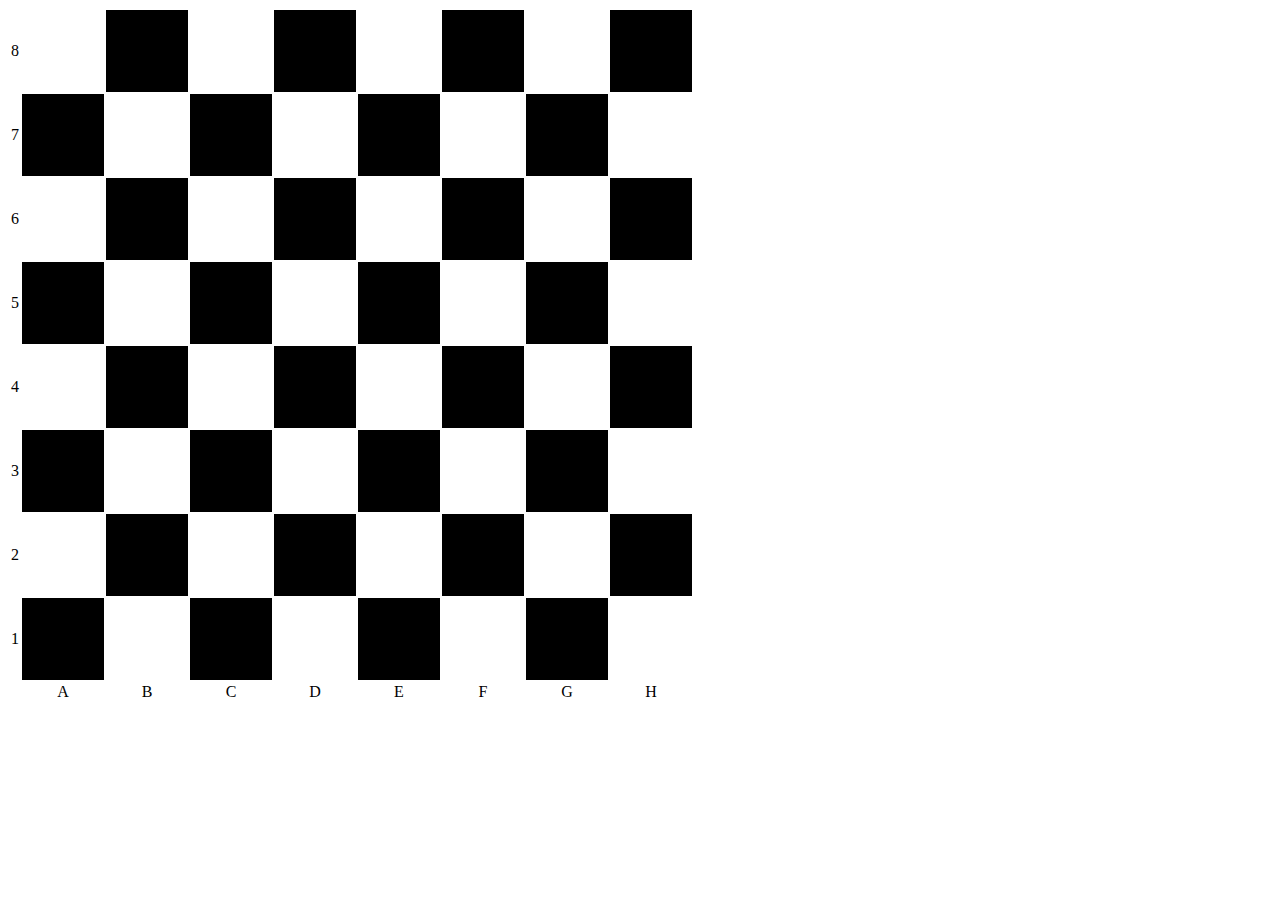
<file: chess/index.html>
<!DOCTYPE html>
<html lang="en">

<head>
	<meta charset="UTF-8">
	<meta name="viewport" content="width=device-width, initial-scale=1">
	<title>les5 Chees</title>
</head>

<body>
	<table id="field">
	</table>
	<script src="./script.js"></script>
</body>

</html>
</file>
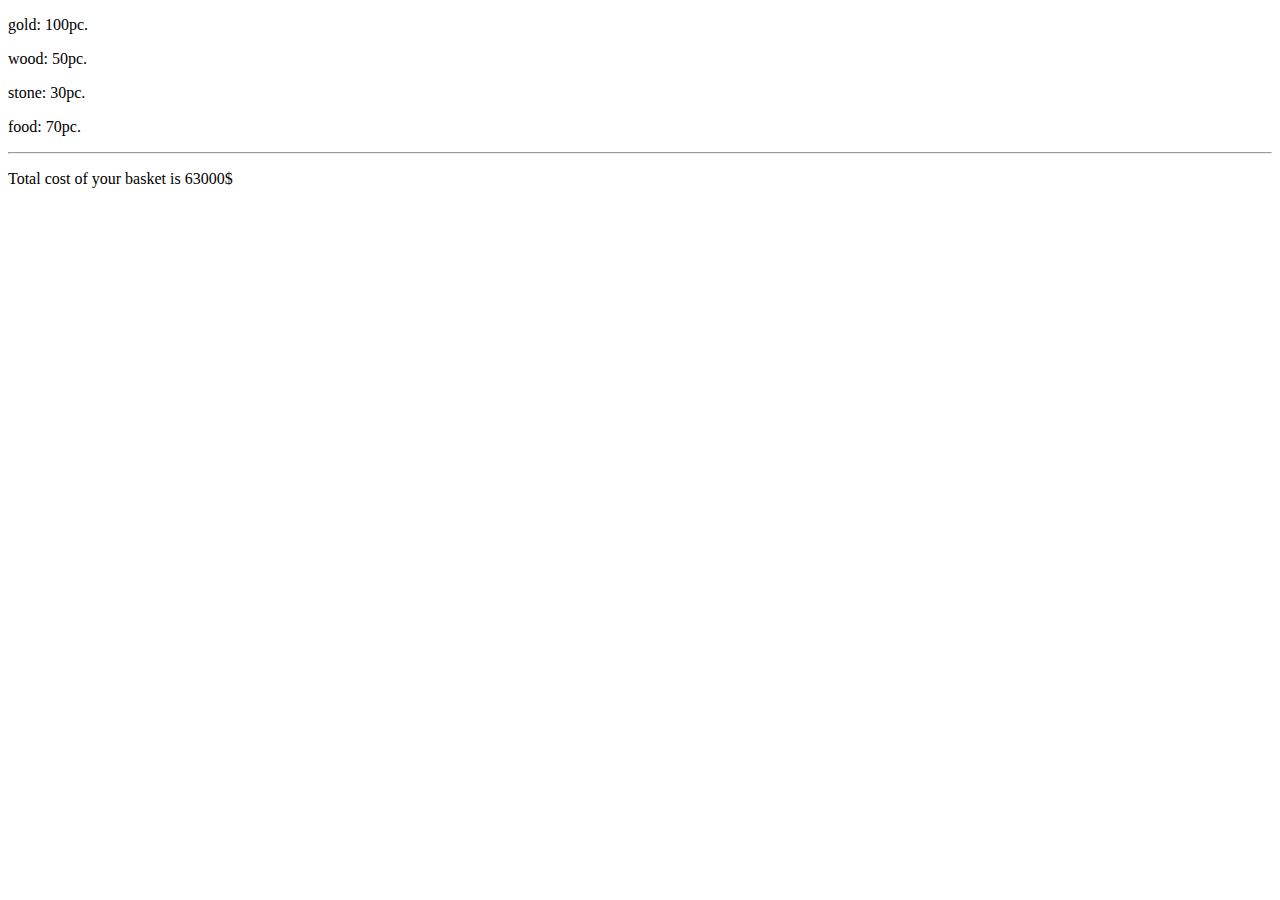
<file: task 3/index.html>
<!DOCTYPE html>
<html lang="en">

<head>
	<meta charset="UTF-8">
	<meta name="viewport" content="width=device-width, initial-scale=1">
	<title>les5</title>
</head>

<body>
	<div class="cart">
	</div>
	<script src="./script.js"></script>
</body>

</html>
</file>
